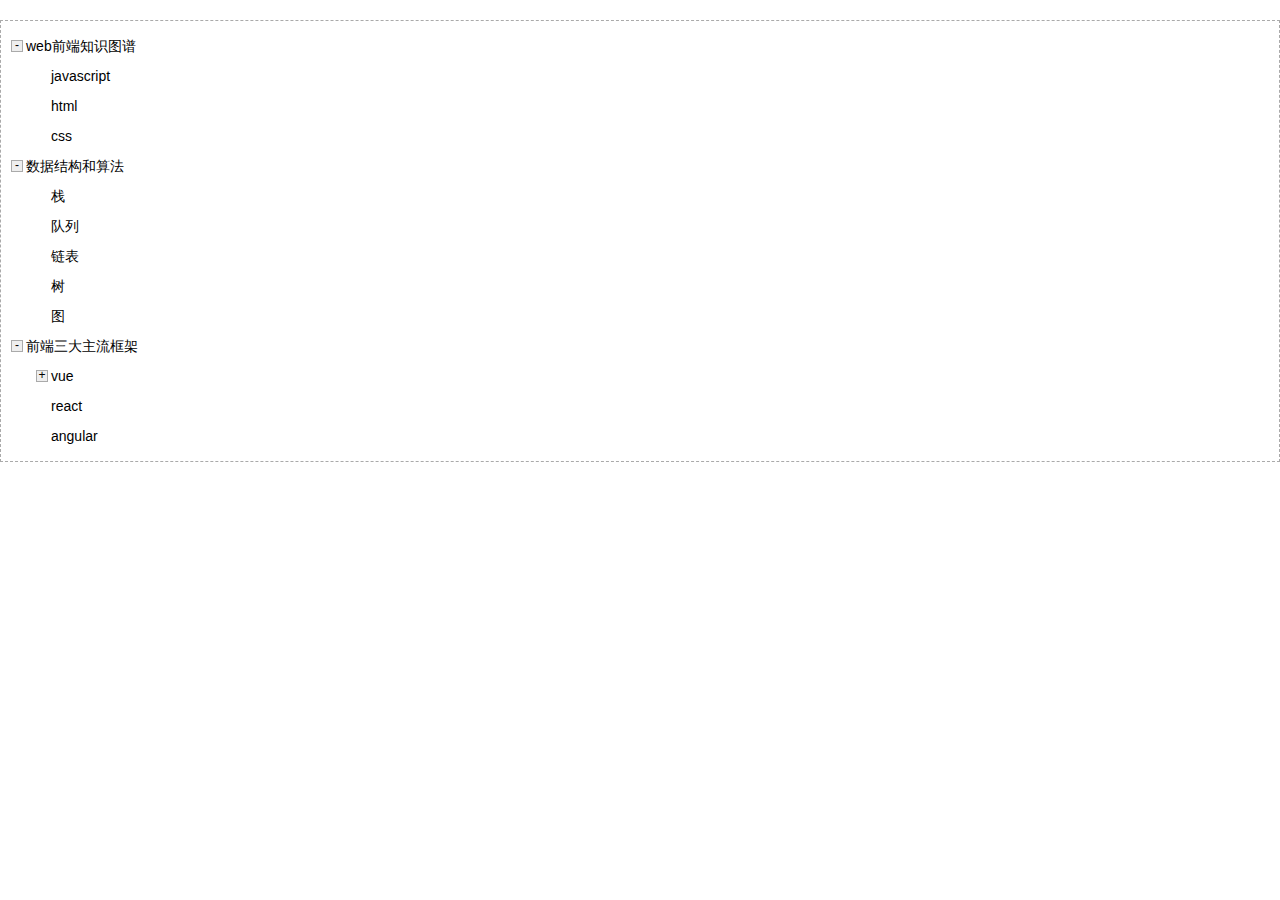
<file: tree/index.html>
<!DOCTYPE html>
<html lang="en">

<head>
    <meta charset="UTF-8">
    <meta name="viewport" content="width=device-width, initial-scale=1.0">
    <title>Document</title>
    <link rel="stylesheet" href="./reset.min.css">
    <style>
        .container {
            box-sizing: border-box;
            margin: 20px auto;
            padding: 10px;
            /* width: 600px;
            height: 300px; */
            border: 1px dashed #AAA;
            -webkit-user-select: none;
            overflow: auto;
        }

        .level {
            display: none;
            font-size: 14px;
            margin-left: 10px;
        }

        .level.level0 {
            display: block;
            margin-left: 0;
        }

        .level li {
            list-style: none;
            position: relative;
            padding-left: 15px;
            line-height: 30px;
        }

        .level li .icon {
            position: absolute;
            left: 0;
            top: 9px;
            box-sizing: border-box;
            width: 12px;
            height: 12px;
            line-height: 8px;
            text-align: center;
            border: 1px solid #AAA;
            background: #EEE;
            cursor: pointer;
        }

        .level li .icon:after {
            display: block;
            content: "+";
            font-size: 12px;
            font-style: normal;
        }

        .level li .icon.open:after {
            content: "-";
        }

        .level li .title {
            color: #000;
        }
    </style>
</head>

<body>
    <div class="container">
        <ul class='level level0'>

        </ul>
    </div>
</body>

</html>
<script>
    function ajax({ url, method }) {
        return new Promise((resolve, reject) => {
            const xhr = window.XMLHttpRequest ? new XMLHttpRequest : new ActiveXObject("microsoft.XMLHTTP");
            xhr.open(method, url, true);
            xhr.onreadystatechange = function () {
                const { readyState, status } = xhr

                if (readyState === 4) {
                    if (status >= 200 && status < 300 || status === 403) {
                        resolve(JSON.parse(xhr.responseText));
                    }
                }

            }
            xhr.send();
        })
    }
    let index = 0;
    function bindHTML(result) {
        let str = "";
        index++;
        result.forEach(item => {
            const { name, open, children } = item;
            str += `
            <li>
                <a href="#" class="title">${name}</a>
                    ${children && children.length > 0 ? `
                        <em class="icon ${open ? "open" : ""}"></em>
                        <ul class="level level${index}" style="display:${open ? 'block' : 'none'}" >
                            ${bindHTML(children)}
                        </ul>
                    `: ""}
              
            </li>
            `
        });
        index--;
        return str;
    }
    window.onload = async function () {
        const data = await ajax({ url: './data.json', method: 'get' });
        const rootTree = document.querySelector(".level");
        rootTree.innerHTML = bindHTML(data);

        rootTree.addEventListener("click", (ev) => {
            const target = ev.target;
            if (target.tagName === 'EM') {
                let className = target.className;
                const index = className.indexOf("open");
                if (index > -1) {
                    className = className.replace("open", "");
                } else {
                    className += " open";
                }
                target.className = className;
                const ul = target.nextElementSibling;
                if (ul.style.display !== "none") {
                    ul.style.display = "none";
                } else {
                    ul.style.display = "block";
                }
            }
        })
    }

</script>
</file>
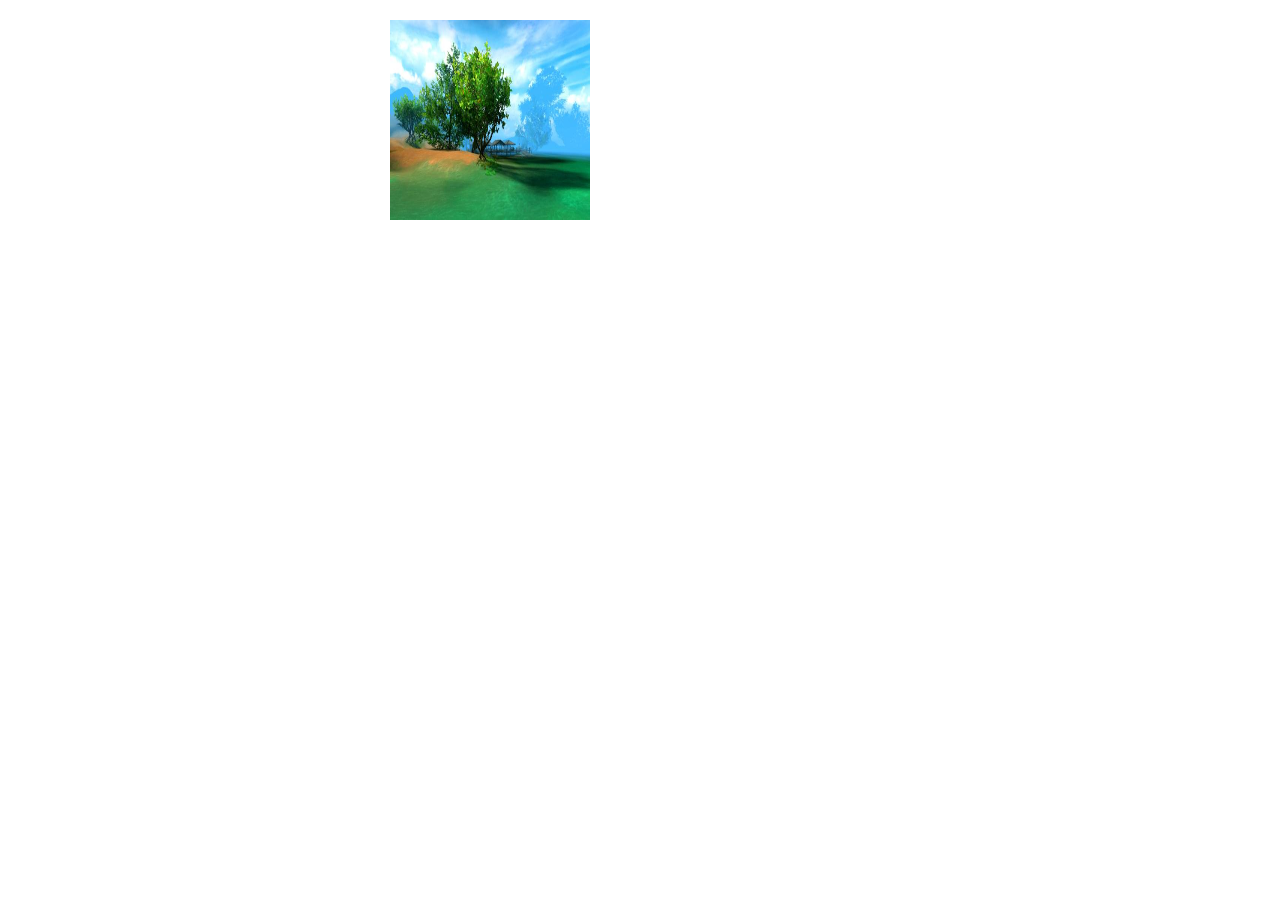
<file: magnify/magnify.html>
<!DOCTYPE html>
<html lang="en">

<head>
    <meta charset="UTF-8">
    <meta name="viewport" content="width=device-width, initial-scale=1.0">
    <title>Document</title>
    <link rel="stylesheet" href="./magnify.css">
</head>

<body>
    <section class="magnifier">
        <div class="abbre">
            <img src="./img/0.jpg" alt="">
            <!-- 遮罩层 -->
            <div class="mark"></div>
        </div>
        <div class="detail">
            <img src="./img/0.jpg" alt="">
        </div>
    </section>
    <script src="./magnify.js"></script>
</body>

</html>
</file>
<file: magnify/magnify.css>
.magnifier {
    margin: 20px auto;
    width: 500px;
    display: flex;
    justify-content: flex-start;
    align-items: flex-start;
}

.magnifier .abbre {
    position: relative;
    box-sizing: border-box;
    width: 200px;
    height: 200px;
}

.magnifier .abbre img {
    width: 100%;
    height: 100%;
}

.magnifier .abbre .mark {
    display: none;
    position: absolute;
    top: 0;
    left: 0;
    z-index: 10;
    width: 80px;
    height: 80px;
    background-color: rgba(255, 0, 0, .3);
    cursor: move;
}

.detail {
    position: relative;
    box-sizing: border-box;
    width: 300px;
    height: 300px;
    overflow: hidden;
    display: none;
}

.detail img {
    position: absolute;
    top: 0;
    left: 0;
    z-index: 10;

}
</file>
